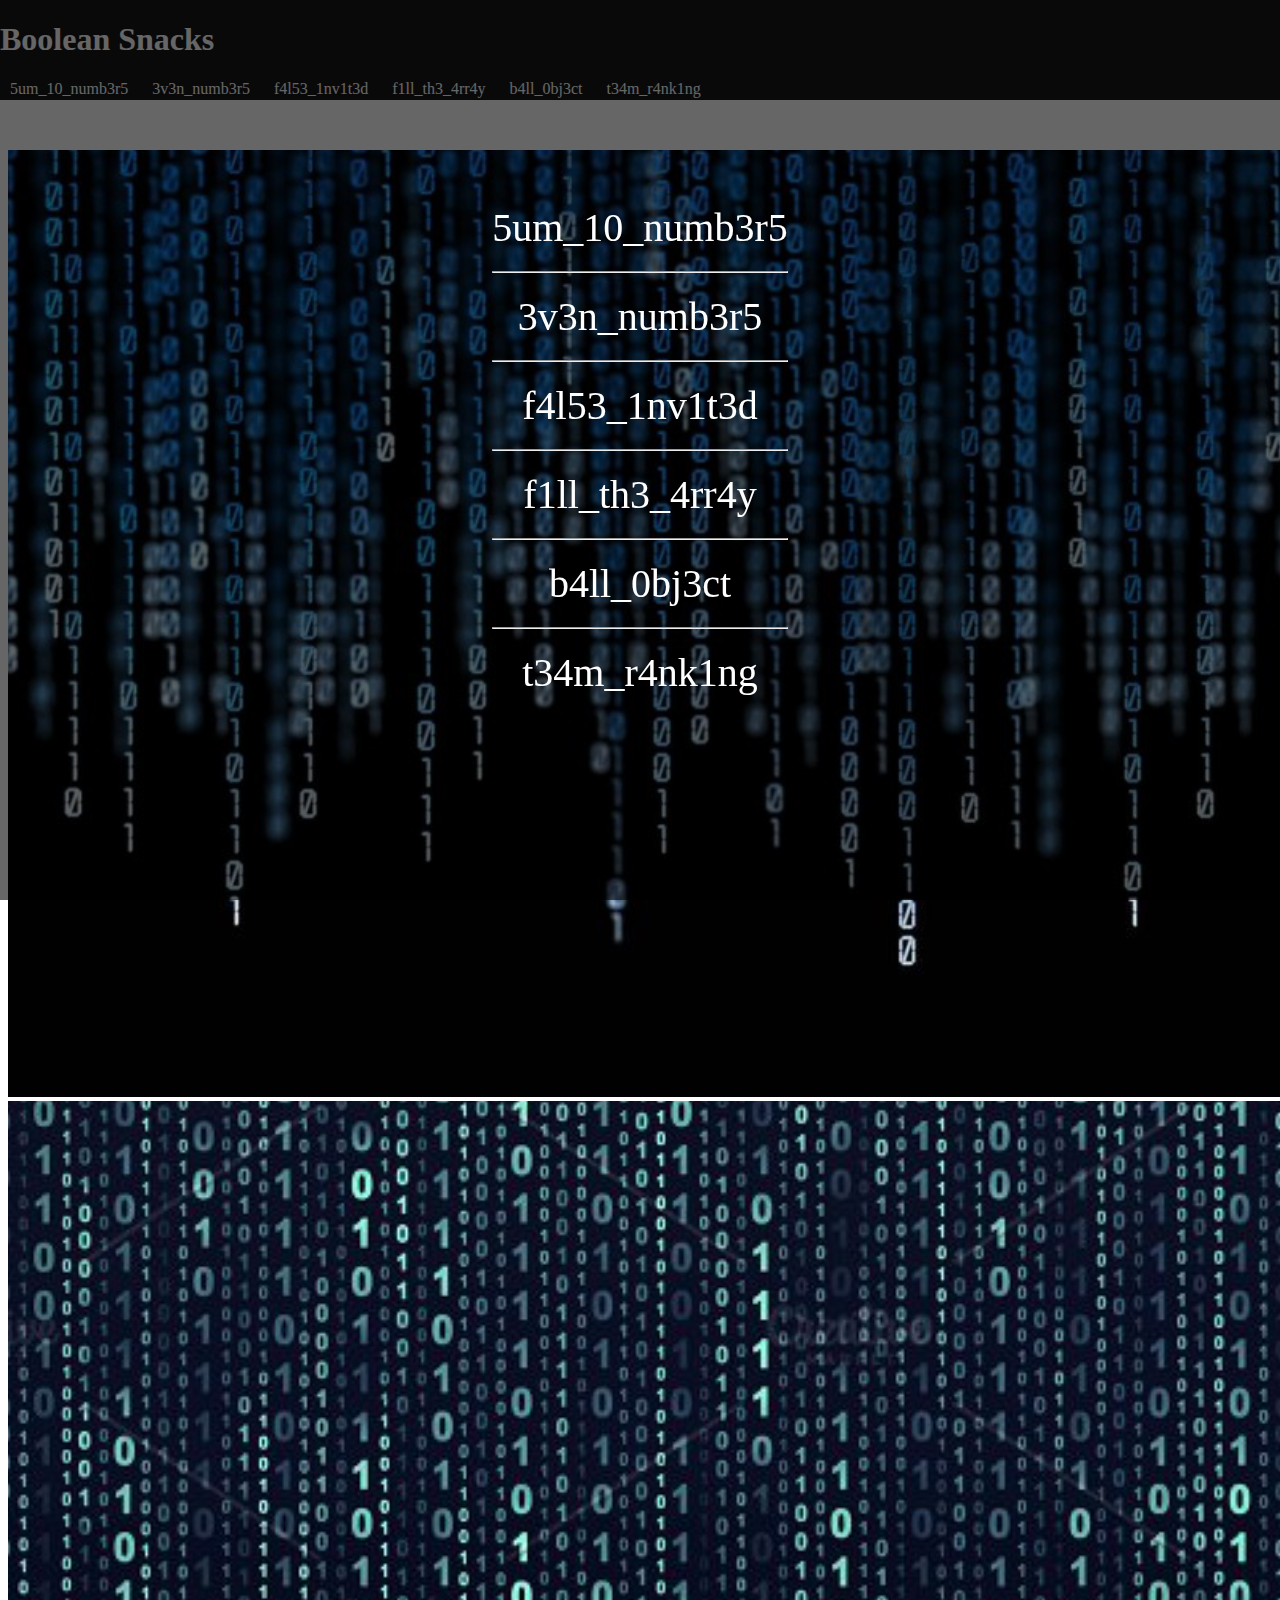
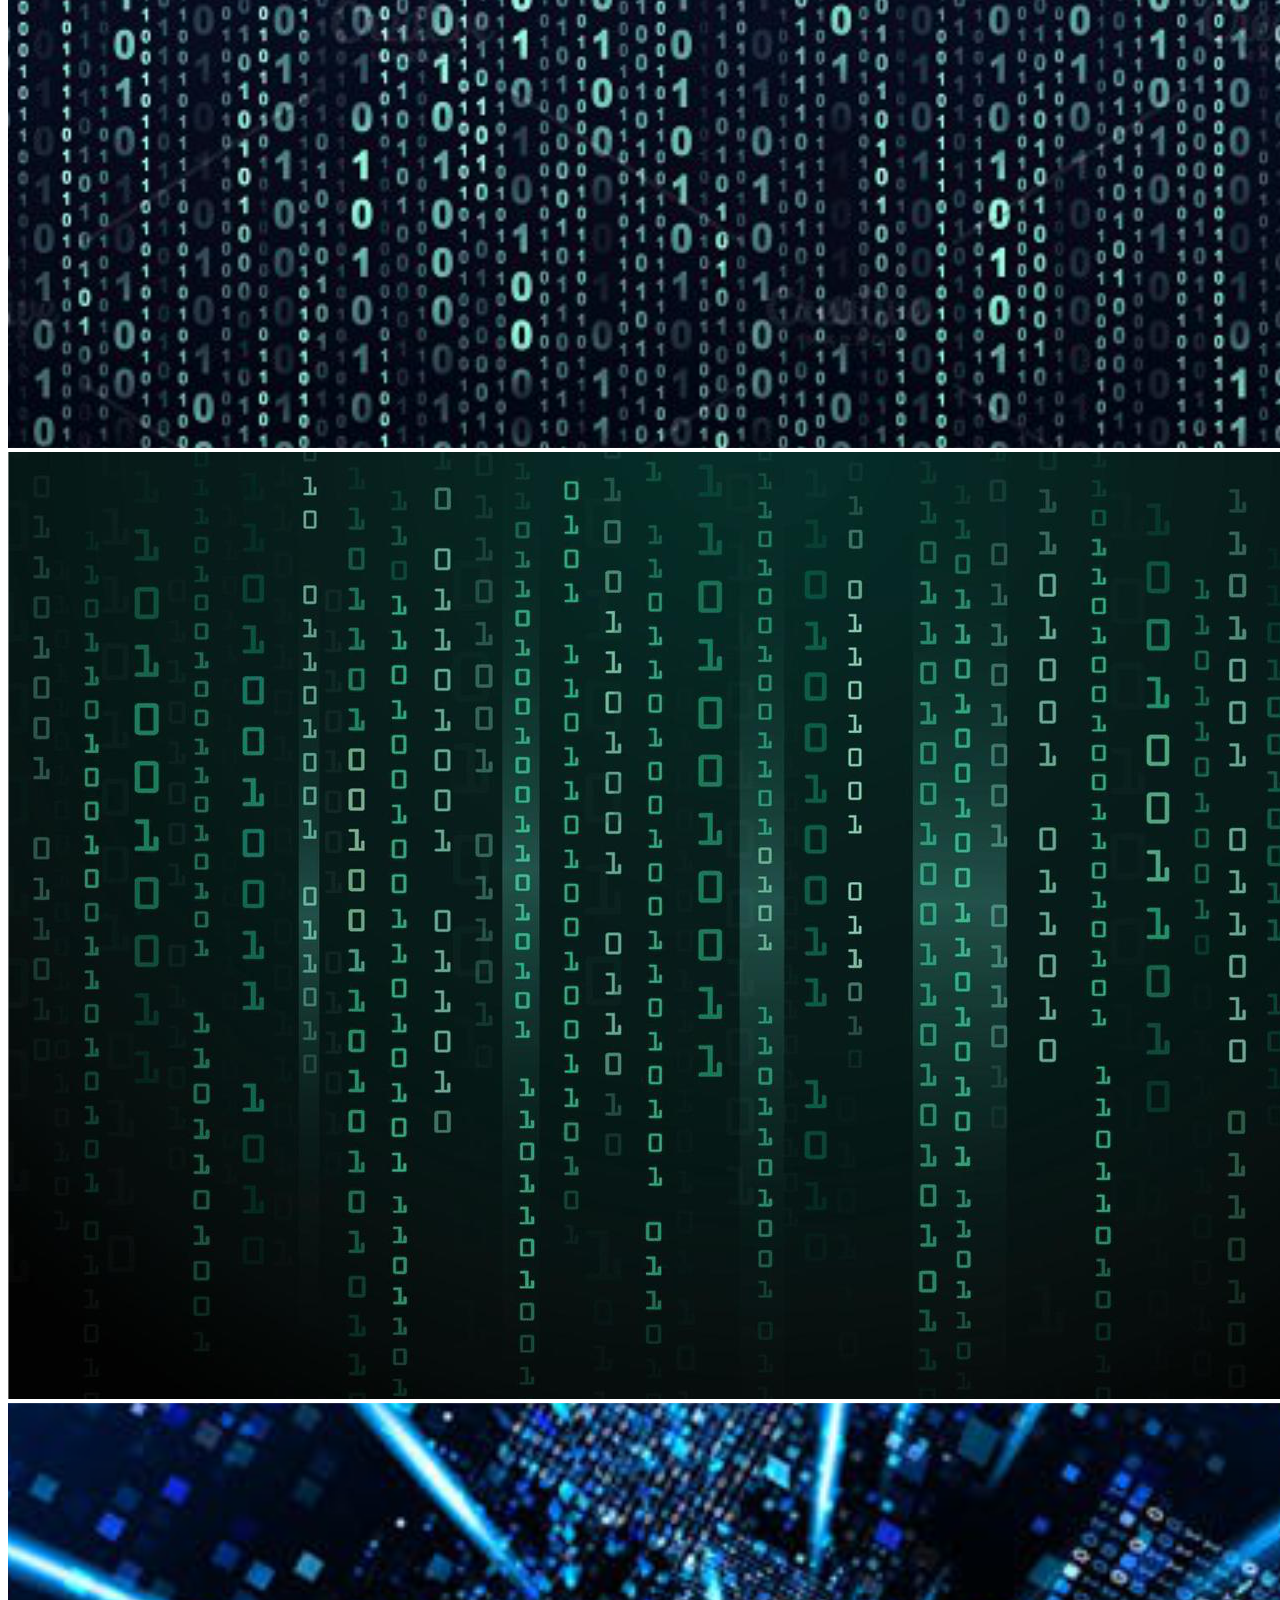
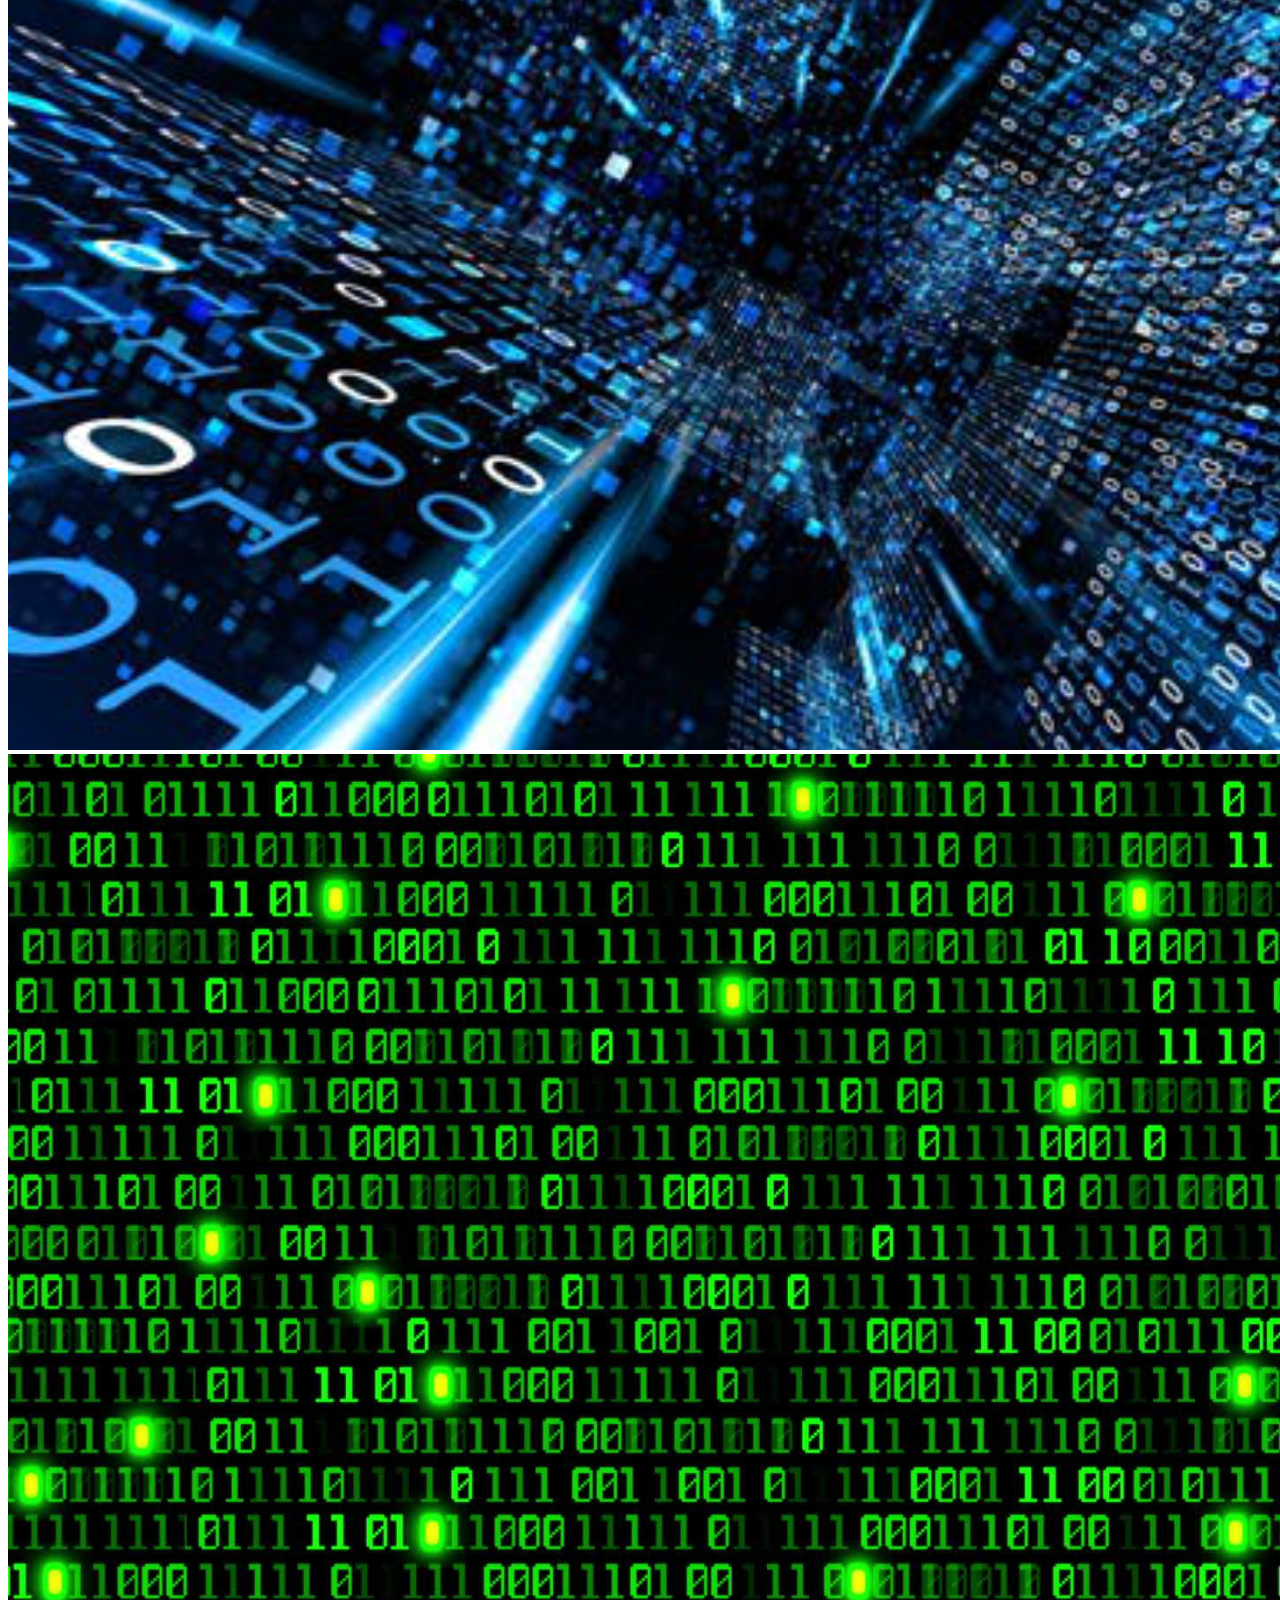
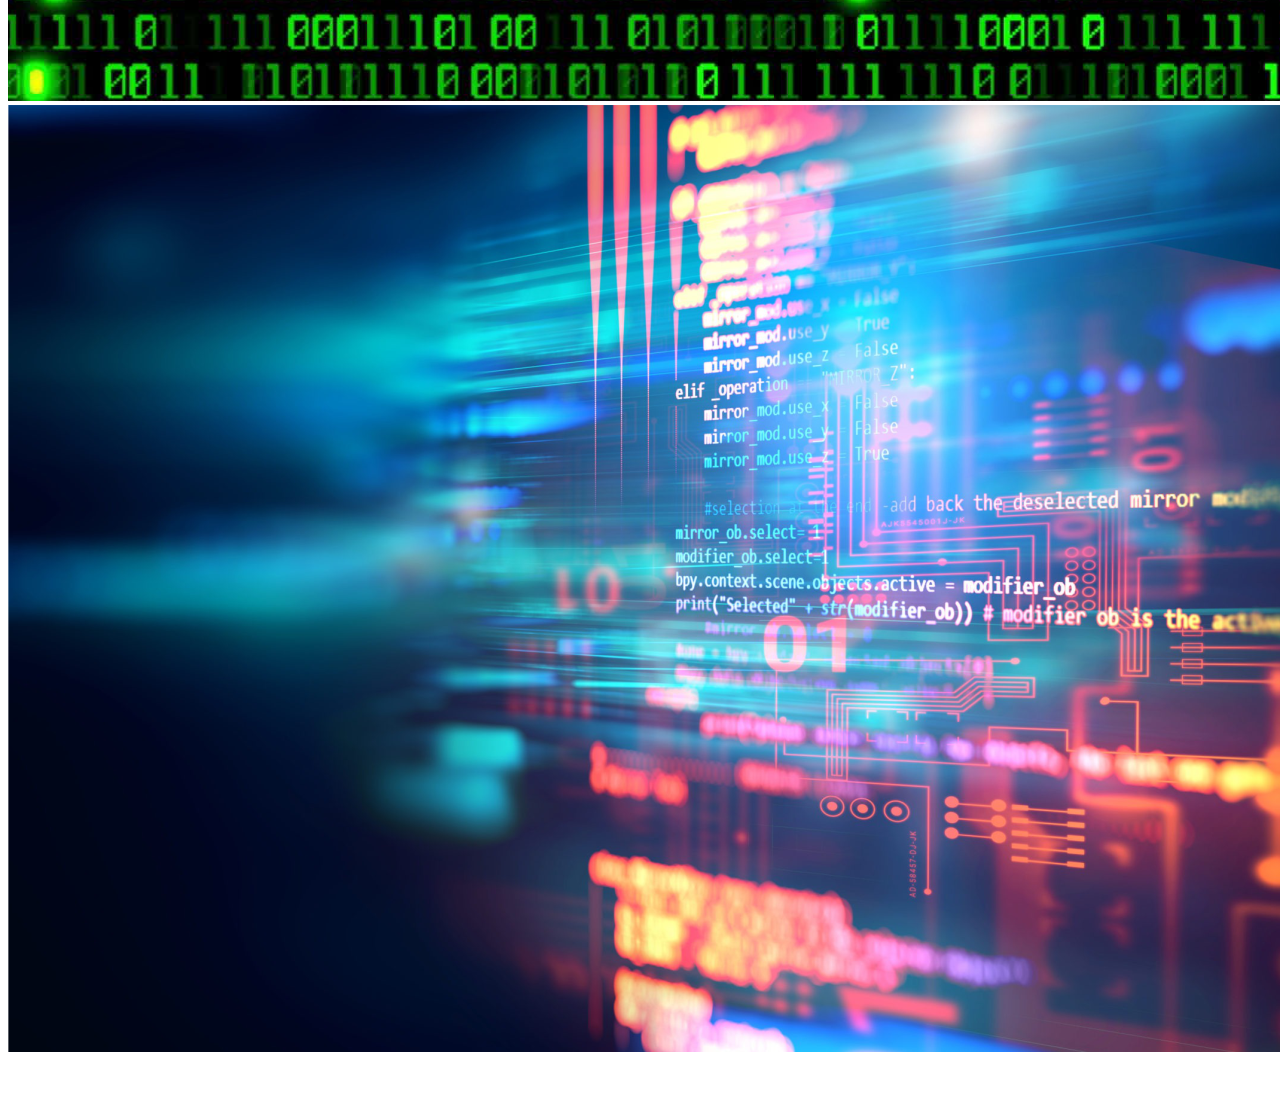
<file: index.html>
<!DOCTYPE html>
<html lang="it">
  <head>
    <meta charset="UTF-8" />
    <meta http-equiv="X-UA-Compatible" content="IE=edge" />
    <meta name="viewport" content="width=device-width, initial-scale=1.0" />
    <link
      rel="stylesheet"
      href="https://cdnjs.cloudflare.com/ajax/libs/font-awesome/5.15.3/css/all.min.css"
      integrity="sha512-iBBXm8fW90+nuLcSKlbmrPcLa0OT92xO1BIsZ+ywDWZCvqsWgccV3gFoRBv0z+8dLJgyAHIhR35VZc2oM/gI1w=="
      crossorigin="anonymous"
    />
    <link
      rel="stylesheet"
      href="https://cdnjs.cloudflare.com/ajax/libs/twitter-bootstrap/5.0.2/css/bootstrap.min.css"
      integrity="sha512-usVBAd66/NpVNfBge19gws2j6JZinnca12rAe2l+d+QkLU9fiG02O1X8Q6hepIpr/EYKZvKx/I9WsnujJuOmBA=="
      crossorigin="anonymous"
    />
    <link rel="stylesheet" href="./css/header.css" />
    <link rel="stylesheet" href="./css/home.css" />
    <title>Boolean Snacks</title>
  </head>

  <body>
    <header>
      <div class="container-md">
        <div class="row justify-content-between align-items-center">
          <div class="col-auto">
            <a href="#">
              <h1>Boolean Snacks</h1>
            </a>
          </div>
          <div class="col-auto">
            <div id="menu-desktop" class="d-none d-xl-block">
              <ul>
                <li><a href="./snack1.html">5um_10_numb3r5</a></li>
                <li><a href="./snack2.html">3v3n_numb3r5</a></li>
                <li><a href="./snack3.html">f4l53_1nv1t3d</a></li>
                <li><a href="./snack4.html">f1ll_th3_4rr4y</a></li>
                <li><a href="./snack5.html">b4ll_0bj3ct</a></li>
                <li><a href="./snack6.html">t34m_r4nk1ng</a></li>
              </ul>
            </div>
            <div class="d-xl-none">
              <div id="menu-icon">
                <i class="fas fa-bars"></i>
                <i class="fas fa-times"></i>
              </div>
              <div id="menu-mobile" class="invisible">
                <ul>
                  <li>
                    <a href="./snack1.html">5um_10_numb3r5</a>
                    <hr />
                  </li>
                  <li>
                    <a href="./snack2.html">3v3n_numb3r5</a>
                    <hr />
                  </li>
                  <li>
                    <a href="./snack3.html">f4l53_1nv1t3d</a>
                    <hr />
                  </li>
                  <li>
                    <a href="./snack4.html">f1ll_th3_4rr4y</a>
                    <hr />
                  </li>
                  <li>
                    <a href="./snack5.html">b4ll_0bj3ct</a>
                    <hr />
                  </li>
                  <li>
                    <a href="./snack6.html">t34m_r4nk1ng</a>
                  </li>
                </ul>
              </div>
            </div>
          </div>
        </div>
      </div>
    </header>
    <main>
      <div class="container-md">
        <div class="row g-5">
          <div class="col-12 col-md-6">
            <a href="./snack1.html">
              <div class="image-container text-center">
                <img class="w-100" src="./img/sum_10_numbers.png" />
                <div class="after">5um_10_numb3r5</div>
              </div>
            </a>
          </div>
          <div class="col-12 col-md-6">
            <a href="./snack2.html">
              <div class="image-container text-center">
                <img class="w-100" src="./img/even_numbers.png" />
                <div class="after">3v3n_numb3r5</div>
              </div>
            </a>
          </div>
          <div class="col-12 col-md-6">
            <a href="./snack3.html">
              <div class="image-container text-center">
                <img class="w-100" src="./img/false_invited.png" />
                <div class="after">f4l53_1nv1t3d</div>
              </div>
            </a>
          </div>
          <div class="col-12 col-md-6">
            <a href="./snack4.html">
              <div class="image-container text-center">
                <img class="w-100" src="./img/fill_the_array.png" />
                <div class="after">f1ll_th3_4rr4y</div>
              </div>
            </a>
          </div>
          <div class="col-12 col-md-6">
            <a href="./snack5.html">
              <div class="image-container text-center">
                <img class="w-100" src="./img/ball_object.png" />
                <div class="after">b4ll_0bj3ct</div>
              </div>
            </a>
          </div>
          <div class="col-12 col-md-6">
            <a href="./snack6.html">
              <div class="image-container text-center">
                <img class="w-100" src="./img/team_ranking.png" />
                <div class="after">t34m_r4nk1ng</div>
              </div>
            </a>
          </div>
        </div>
      </div>
    </main>
    <script src="./js/script.js"></script>
  </body>
</html>
</file>
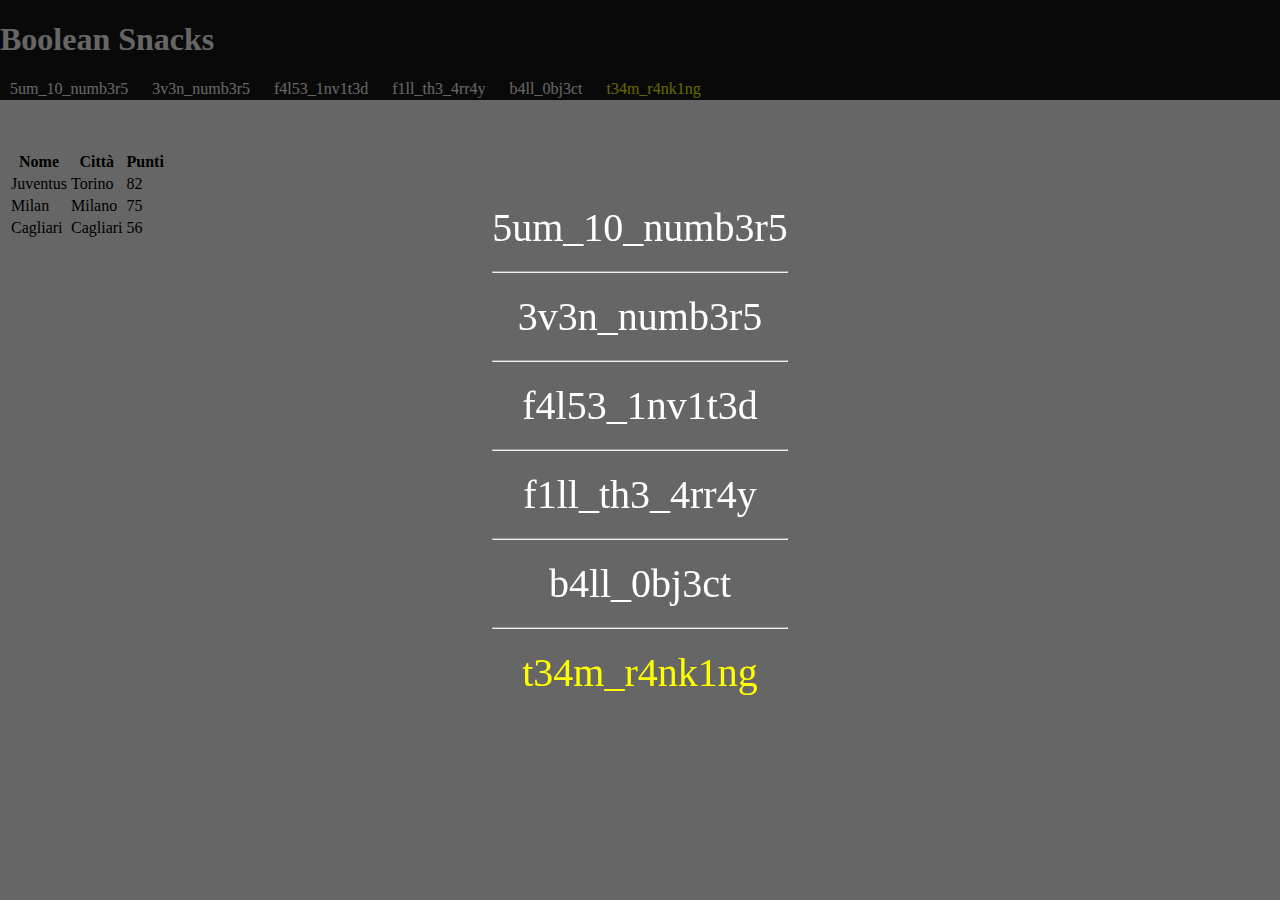
<file: snack6.html>
<!DOCTYPE html>
<html lang="it">
  <head>
    <meta charset="UTF-8" />
    <meta http-equiv="X-UA-Compatible" content="IE=edge" />
    <meta name="viewport" content="width=device-width, initial-scale=1.0" />
    <link
      rel="stylesheet"
      href="https://cdnjs.cloudflare.com/ajax/libs/font-awesome/5.15.3/css/all.min.css"
      integrity="sha512-iBBXm8fW90+nuLcSKlbmrPcLa0OT92xO1BIsZ+ywDWZCvqsWgccV3gFoRBv0z+8dLJgyAHIhR35VZc2oM/gI1w=="
      crossorigin="anonymous"
    />
    <link
      rel="stylesheet"
      href="https://cdnjs.cloudflare.com/ajax/libs/twitter-bootstrap/5.0.2/css/bootstrap.min.css"
      integrity="sha512-usVBAd66/NpVNfBge19gws2j6JZinnca12rAe2l+d+QkLU9fiG02O1X8Q6hepIpr/EYKZvKx/I9WsnujJuOmBA=="
      crossorigin="anonymous"
    />
    <link rel="stylesheet" href="./css/header.css" />
    <link rel="stylesheet" href="./css/home.css" />
    <title>Boolean Snacks - Sixth Snack</title>
  </head>

  <body>
    <header>
      <div class="container-md">
        <div class="row justify-content-between align-items-center">
          <div class="col-auto">
            <a href="./index.html">
              <h1>Boolean Snacks</h1>
            </a>
          </div>
          <div class="col-auto">
            <div id="menu-desktop" class="d-none d-xl-block">
              <ul>
                <li><a href="./snack1.html">5um_10_numb3r5</a></li>
                <li><a href="./snack2.html">3v3n_numb3r5</a></li>
                <li><a href="./snack3.html">f4l53_1nv1t3d</a></li>
                <li><a href="./snack4.html">f1ll_th3_4rr4y</a></li>
                <li><a href="./snack5.html">b4ll_0bj3ct</a></li>
                <li class="active"><a href="#">t34m_r4nk1ng</a></li>
              </ul>
            </div>
            <div class="d-xl-none">
              <div id="menu-icon">
                <i class="fas fa-bars"></i>
                <i class="fas fa-times"></i>
              </div>
              <div id="menu-mobile" class="invisible">
                <ul>
                  <li>
                    <a href="./snack1.html">5um_10_numb3r5</a>
                    <hr />
                  </li>
                  <li>
                    <a href="./snack2.html">3v3n_numb3r5</a>
                    <hr />
                  </li>
                  <li>
                    <a href="./snack3.html">f4l53_1nv1t3d</a>
                    <hr />
                  </li>
                  <li>
                    <a href="./snack4.html">f1ll_th3_4rr4y</a>
                    <hr />
                  </li>
                  <li>
                    <a href="./snack5.html">b4ll_0bj3ct</a>
                    <hr />
                  </li>
                  <li class="active">
                    <a href="#">t34m_r4nk1ng</a>
                  </li>
                </ul>
              </div>
            </div>
          </div>
        </div>
      </div>
    </header>
    <main>
      <div class="container-md">
        <div class="row text-center g-5">
          <div class="col-12">
            <table class="d-inline">
              <thead>
                <th>Nome</th>
                <th>Città</th>
                <th>Punti</th>
              </thead>
              <tbody id="result"></tbody>
            </table>
          </div>
        </div>
      </div>
    </main>
    <script src="./js/team_ranking.js"></script>
    <script src="./js/script.js"></script>
  </body>
</html>
</file>
<file: css/header.css>
a {
    display: inline-block;
    text-decoration: none;
    color: white;
}
header {
    width: 100vw;
    background-color: #181818;
    color: white;
    position: fixed;
    top: 0;
    left: 0;
    z-index: 1;
}
header .row {
    height: 100px;
}
header ul {
    list-style-type: none;
    margin: 0;
    padding: 0;
}
header a:hover,
header .active a,
#menu-icon:hover {
    color: yellow;
}
main {
    margin-top: 100px;
    padding: 50px 0 50px 0;
}
#menu-desktop li {
    display: inline-block;
}
#menu-desktop li a {
    padding-right: 10px;
    padding-left: 10px;
}
#menu-mobile {
    position: absolute;
    display: flex;
    justify-content: center;
    align-items: center;
    font-size: 40px;
    top: 0;
    left: 0;
    height: 100vh;
    width: 100vw;
    background-color: rgba(0, 0, 0, .6);
    text-align: center;
    padding: 0;
}
.active .fa-bars {
    display: none;
}
.active .fa-times {
    display: block;
}
.fa-times {
    display: none;
}
#menu-icon {
    font-size: 40px;
    cursor: pointer;
    position: relative;
    z-index: 2;
    padding-right: 10px;
}
</file>
<file: css/home.css>
.image-container {
    position: relative;
    width: 100%;
}
.image-container .after {
    position: absolute;
    top: 0;
    left: 0;
    width: 100%;
    height: 100%;
    display: none;
    color: #FFF;
    font-size: 30px;
}
.image-container:hover .after {
    display: flex;
    justify-content: center;
    align-items: center;
    transition:all 0.2s ease;
    background: rgba(0, 0, 0, .6);
}
</file>
